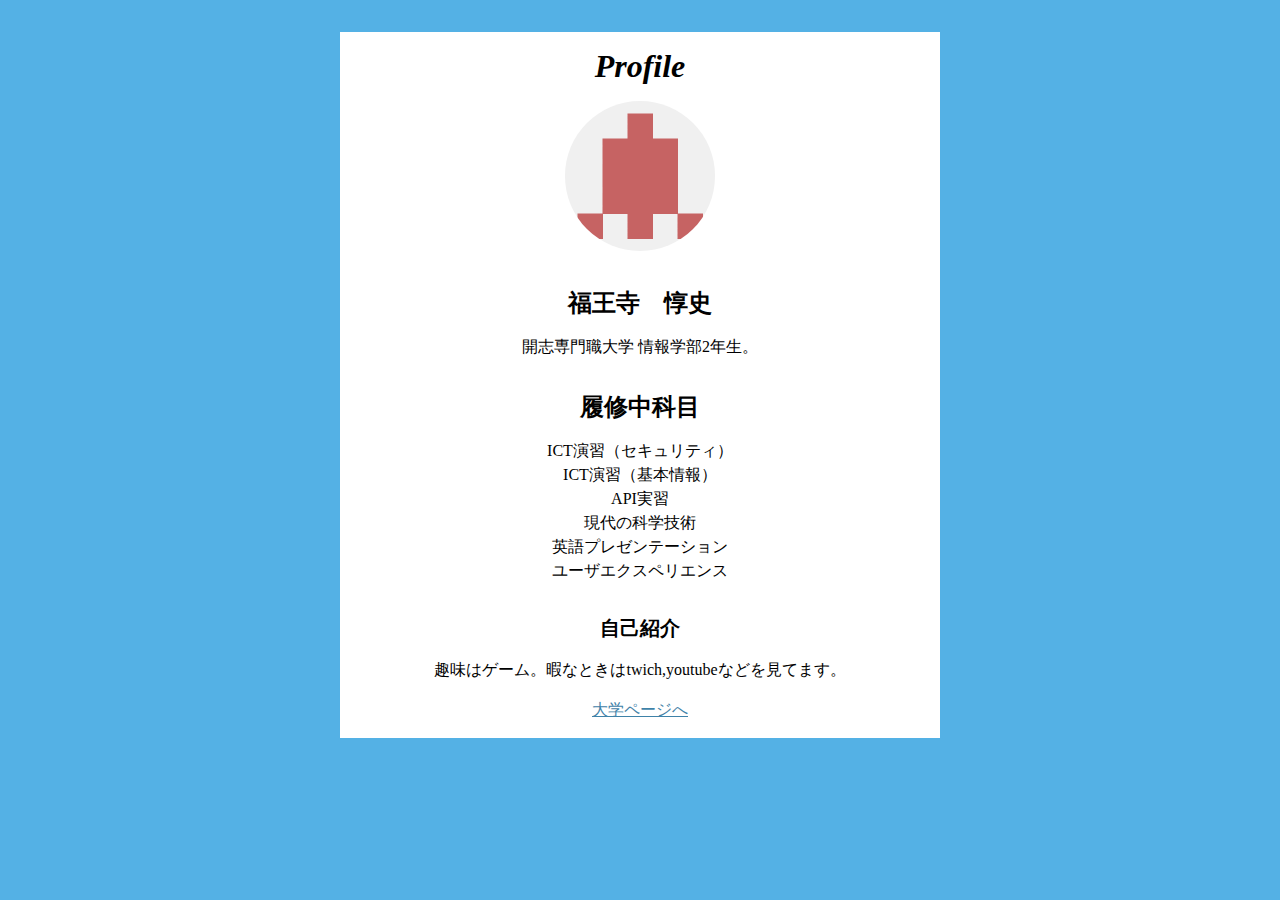
<file: index.html>
<!DOCTYPE html>
<html lang="ja">
    <head>
        <meta charset="UTF-8">
        <meta name="viewport" content="width=device-width, initial-scale=1.0">
        <title>プロフィールページ</title>
        <meta name="description" content="プロフィールの紹介" />
        <style>
            * {
                margin: 0;
                padding: 0;
                box-sizing: border-box;
            }

            .wrap {
                padding: 32px 0 64px;
                background-color: #54B1E5;
            }

            .content {
                width: 100%;
                max-width: 600px;
                margin: 0 auto;
                padding: 16px;
                background-color: #fff;
            }

            .heading-lv1 {
                font-size: 32px;
                font-style: italic;
            }

            .heading-lv2 {
                font-size: 24px;
            }

            .heading-lv3 {
                font-size: 20px;
            }

            .heading-margin {
                margin-top: 32px;
            }

            .text {
                margin: 16px 0 0;
                font-size: 16px;
                line-height: 1.5;
            }

            .text-center {
                text-align: center;
            }

            .profile-image {
                margin: 16px 0 0;
                text-align: center;
            }

            .profile-image img {
                width: 150px;
                height: auto;
                border-radius: 50%;
            }

            a {
                color: #3F82A8;
            }

            a:hover {
                text-decoration: none;
            }
        </style>
    </head>
    <body class="wrap">
        <div class="content">
            <h1 class="heading-lv1 text-center">Profile</h1>
            <figure class="profile-image">
                <img src="95006530.png" alt="プロフィール画像" width="300" height="300">
            </figure>

            <h2 class="heading-lv2 heading-margin text-center">福王寺　惇史</h2>
            <p class="text text-center">開志専門職大学 情報学部2年生。</p>
            
            <h2 class="heading-lv2 heading-margin text-center">履修中科目</h2>
            <p class="text text-center">
                ICT演習（セキュリティ）<br>
                ICT演習（基本情報）<br>
                API実習<br>
                現代の科学技術<br>
                英語プレゼンテーション<br>
                ユーザエクスペリエンス<br>
            </p>

            <h3 class="heading-lv3 heading-margin text-center">自己紹介</h3>
            <p class="text text-center">趣味はゲーム。暇なときはtwich,youtubeなどを見てます。</p>

            <p class="text text-center"><a href="https://www.googleadservices.com/pagead/aclk?sa=L&ai=DChcSEwiR0vrYxb_0AhVz05YKHTpSBioYABABGgJ0bA&ae=2&ohost=www.google.com&cid=CAESQOD2txSxQjtlLQh-YWNWke1nAbmzbbOm224wt6119y_bxlQC_dbRW7q-gAATCcuYNGvOu9rlBjX4ClJHEtWrkqE&sig=AOD64_0KfkinkMl6fZZNBmvu-E92cM9nUA&q&nis=1&adurl&ved=2ahUKEwik2vDYxb_0AhVWslYBHfYLB5YQ0Qx6BAgCEAEl">大学ページへ</a></p>
        </div>
    </body>
</html>
</file>
